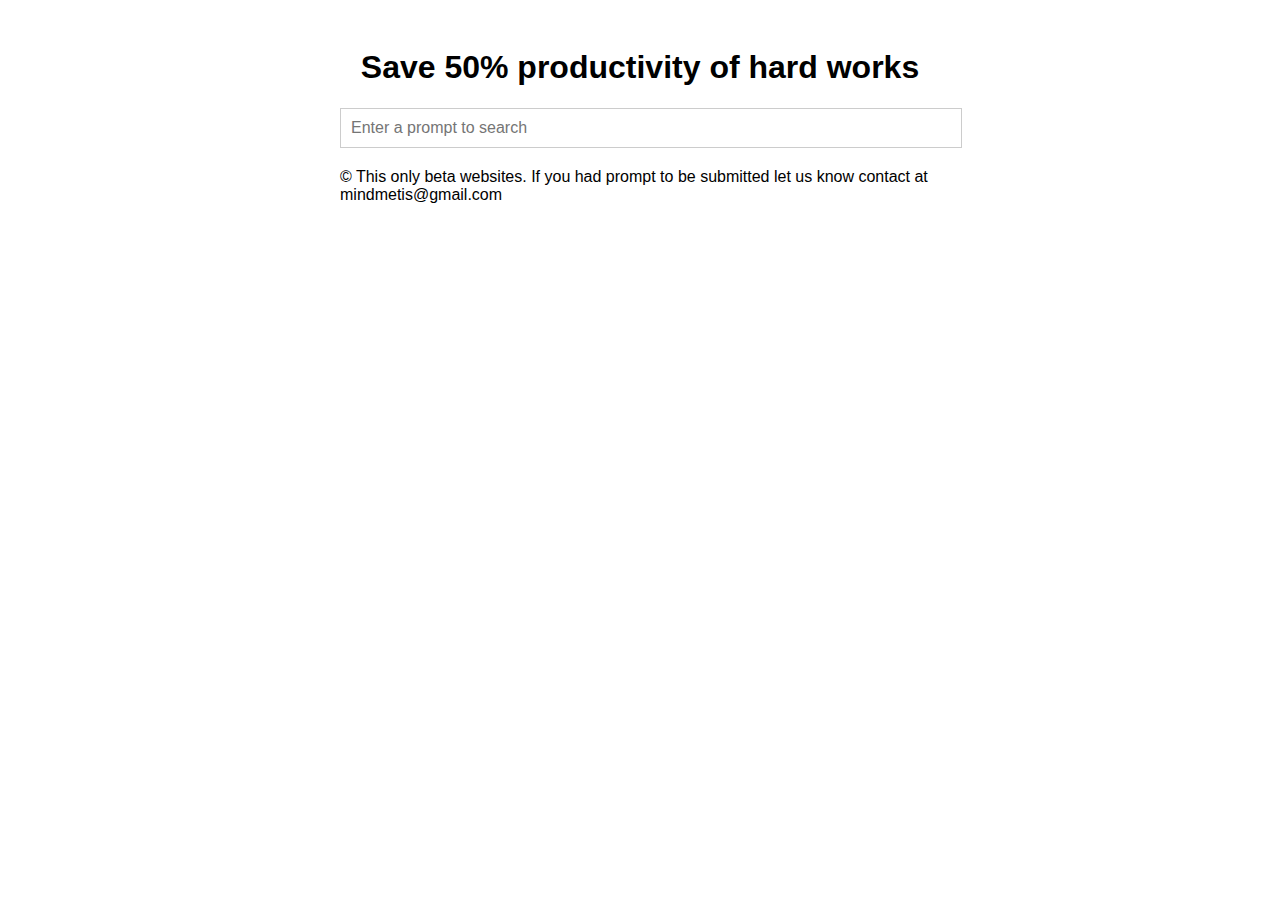
<file: eeee/index.html>
<!DOCTYPE html>
<html>
<head>
    <title>Creative Prompt Finder For You Save 100% Productivity</title>
    <style>
        /* CSS styles */
        body {
            font-family: 'Segoe UI', Tahoma, Geneva, Verdana, sans-serif
        }

        #container {
            max-width: 600px;
            margin: 0 auto;
            padding: 20px;
        }

        h1 {
            text-align: center;
        }

        input[type="text"] {
            width: 100%;
            padding: 10px;
            font-size: 16px;
            border: 1px solid #ccc;
        }

        #results {
            margin-top: 20px;
        }

        .prompt {
            padding: 10px;
            margin-bottom: 10px;
            background-color: #f9f9f9;
            border: 1px solid #ccc;
            cursor: pointer;
        }

        .prompt:hover {
            background-color: #ebebeb;
        }
    </style>
</head>
<body>
    <div id="container">
        <h1>Save 50% productivity of hard works</h1>
        <input type="text" id="searchInput" placeholder="Enter a prompt to search">
        <div id="results"></div>
        <footer>
            <p>&copy; This only beta websites. If you had prompt to be submitted let us know contact at mindmetis@gmail.com</p>
        </footer>
    </div>

    <script>
        // JavaScript code
        // Sample prompt data
        const prompts = [
            "How to make youtube video scripts?",
            "Create amazing web with ChatGPT 3",
        ];

        // Function to filter and display prompts
        function filterPrompts() {
            const searchInput = document.getElementById("searchInput");
            const query = searchInput.value.toLowerCase();
            const resultsDiv = document.getElementById("results");
            resultsDiv.innerHTML = "";

            if (query) {
                const filteredPrompts = prompts.filter(prompt => prompt.toLowerCase().includes(query));
                filteredPrompts.forEach(prompt => {
                    const promptDiv = document.createElement("div");
                    promptDiv.classList.add("prompt");
                    promptDiv.textContent = prompt;
                    promptDiv.addEventListener("click", () => {
                        // Handle click event
                        window.location.href = "prompt-details.html?prompt=" + encodeURIComponent(prompt);
                    });
                    resultsDiv.appendChild(promptDiv);
                });
            }
        }

        // Event listener for search input
        document.getElementById("searchInput").addEventListener("input", filterPrompts);
    </script>
</body>
</html>
</file>
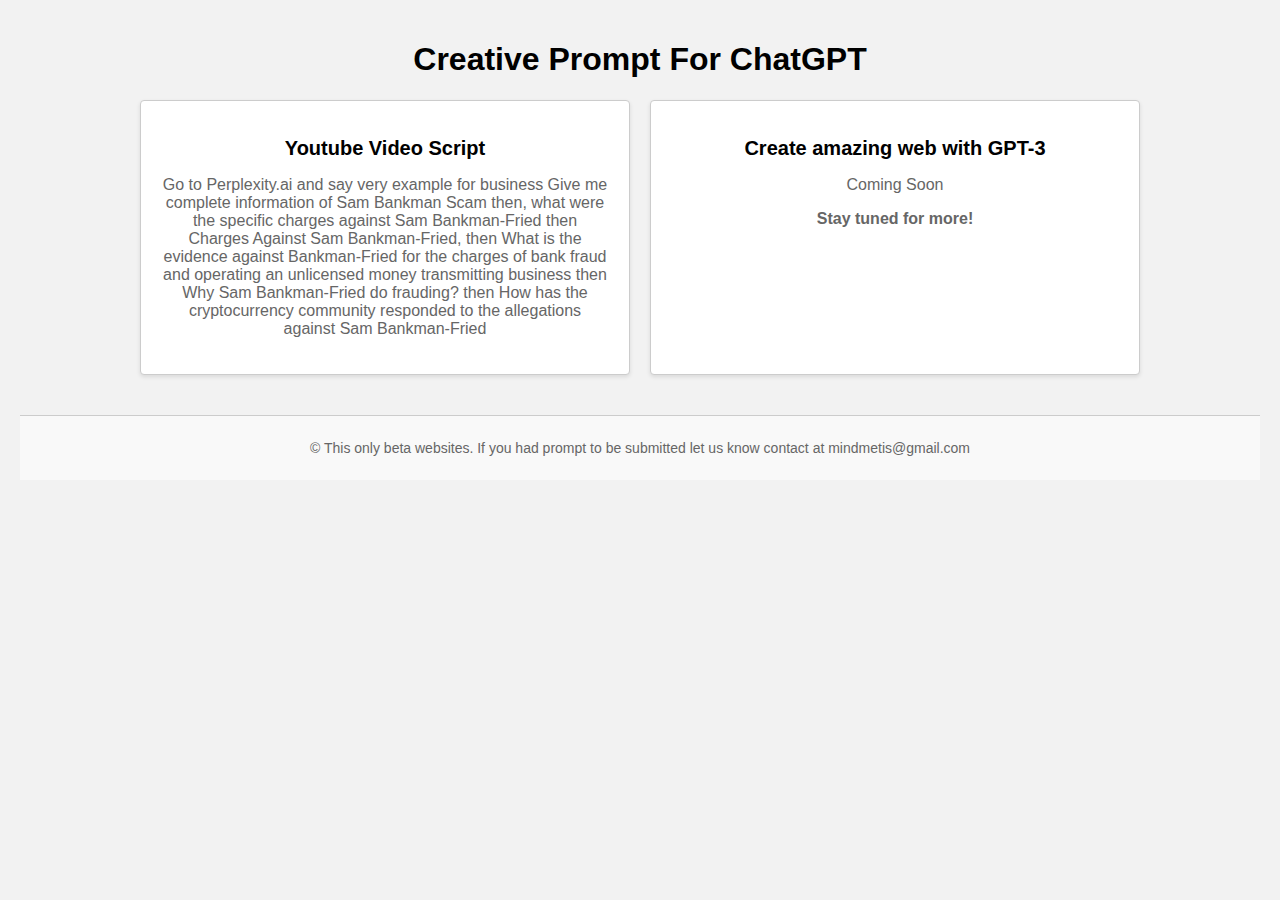
<file: eeee/prompt-details.html>
<!DOCTYPE html>
<html>
<head>
    <title>ChatGPT Prompt Section</title>
    <style>
        /* CSS styles */
        body {
            font-family: 'Segoe UI', Tahoma, Geneva, Verdana, sans-serif;
            background-color: #f2f2f2;
            padding: 20px;
            margin: 0;
        }

        h1 {
            text-align: center;
        }

        .prompt-container {
            display: grid;
            grid-template-columns: repeat(auto-fit, minmax(250px, 1fr));
            grid-gap: 20px;
            max-width: 1000px;
            margin: 0 auto;
        }

        .prompt {
            padding: 20px;
            background-color: #ffffff;
            border: 1px solid #ccc;
            border-radius: 4px;
            box-shadow: 0 2px 4px rgba(0, 0, 0, 0.1);
            text-align: center;
        }

        .prompt h2 {
            font-size: 20px;
            margin-bottom: 10px;
        }

        .prompt p {
            font-size: 16px;
            color: #666666;
        }

        .coming-soon {
            color: #28a745;
            font-weight: bold;
            margin-top: 10px;
        }

        footer {
            text-align: center;
            margin-top: 40px;
            padding: 10px 0;
            background-color: #f9f9f9;
            border-top: 1px solid #ccc;
        }

        footer p {
            font-size: 14px;
            color: #666666;
        }
    </style>
</head>
<body>
    <h1>Creative Prompt For ChatGPT</h1>
    <div class="prompt-container">
        <div class="prompt">
            <h2>Youtube Video Script</h2>
            <p>Go to Perplexity.ai and say very example for business Give me complete information of Sam Bankman Scam then, what were the specific charges against Sam Bankman-Fried then Charges Against Sam Bankman-Fried, then What is the evidence against Bankman-Fried for the charges of bank fraud and operating an unlicensed money transmitting business then Why Sam Bankman-Fried do frauding? then How has the cryptocurrency community responded to the allegations against Sam Bankman-Fried</p>
        </div>
        <div class="prompt">
            <h2>Create amazing web with GPT-3</h2>
            <p>Coming Soon</p>
            <p class="coming-soon">Stay tuned for more!</p>
        </div>
        <!-- Add more prompts here -->
    </div>

    <footer>
        <p>&copy; This only beta websites. If you had prompt to be submitted let us know contact at mindmetis@gmail.com</p>
    </footer>
</body>
</html>
</file>
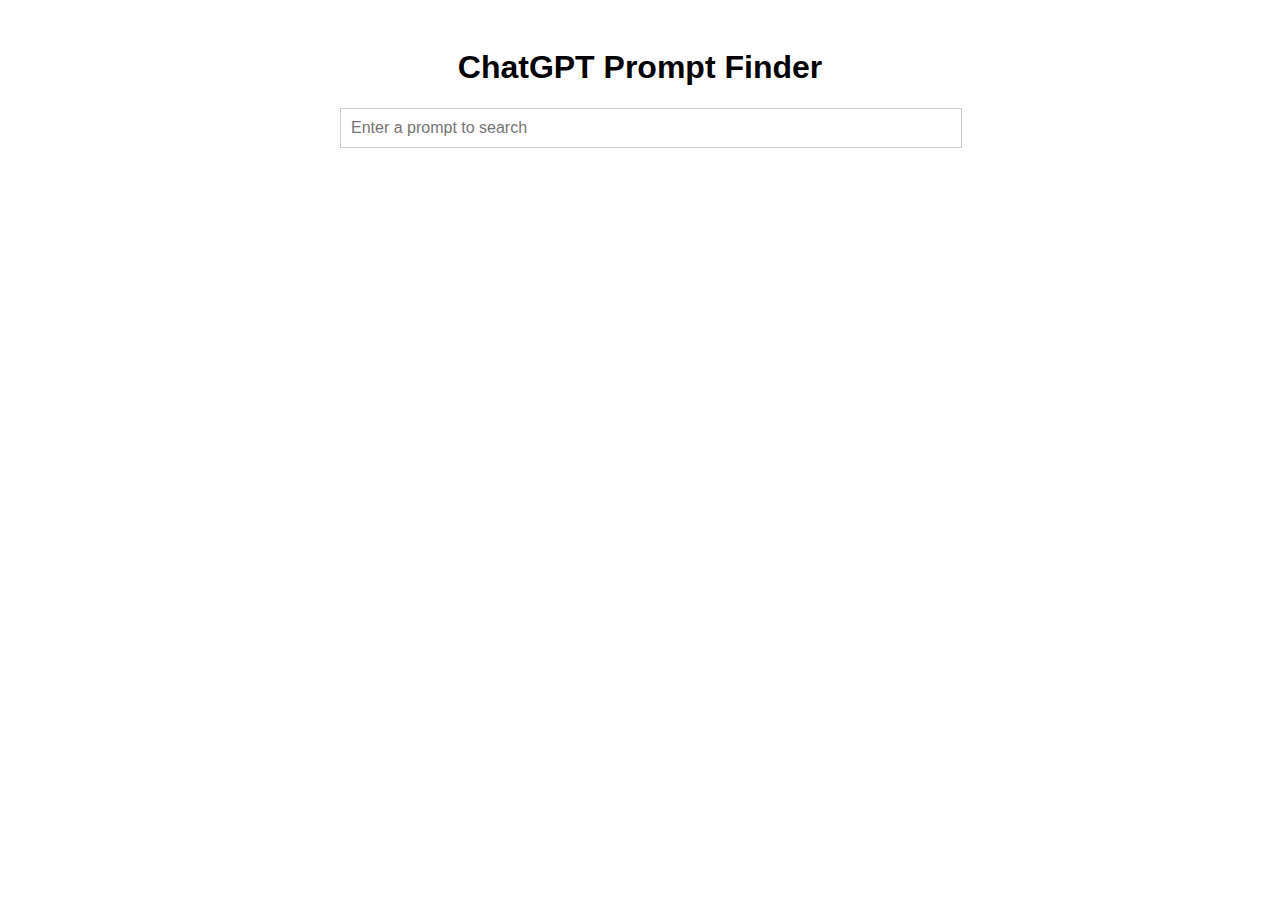
<file: eeee/source-code.html>
<!DOCTYPE html>
<html>
<head>
    <title>ChatGPT Prompt Finder</title>
    <style>
        /* CSS styles */
        body {
            font-family: 'Segoe UI', Tahoma, Geneva, Verdana, sans-serif
        }

        #container {
            max-width: 600px;
            margin: 0 auto;
            padding: 20px;
        }

        h1 {
            text-align: center;
        }

        input[type="text"] {
            width: 100%;
            padding: 10px;
            font-size: 16px;
            border: 1px solid #ccc;
        }

        #results {
            margin-top: 20px;
        }

        .prompt {
            padding: 10px;
            margin-bottom: 10px;
            background-color: #f9f9f9;
            border: 1px solid #ccc;
            cursor: pointer;
        }

        .prompt:hover {
            background-color: #ebebeb;
        }
    </style>
</head>
<body>
    <div id="container">
        <h1>ChatGPT Prompt Finder</h1>
        <input type="text" id="searchInput" placeholder="Enter a prompt to search">
        <div id="results"></div>
    </div>

    <script>
        // JavaScript code
        // Sample prompt data
        const prompts = [
            "How to make youtube video scripts?",
            "Create amazing web with ChatGPT 3",
        ];

        // Function to filter and display prompts
        function filterPrompts() {
            const searchInput = document.getElementById("searchInput");
            const query = searchInput.value.toLowerCase();
            const resultsDiv = document.getElementById("results");
            resultsDiv.innerHTML = "";

            if (query) {
                const filteredPrompts = prompts.filter(prompt => prompt.toLowerCase().includes(query));
                filteredPrompts.forEach(prompt => {
                    const promptDiv = document.createElement("div");
                    promptDiv.classList.add("prompt");
                    promptDiv.textContent = prompt;
                    promptDiv.addEventListener("click", () => {
                        // Handle click event
                        window.location.href = "prompt-details.html?prompt=" + encodeURIComponent(prompt);
                    });
                    resultsDiv.appendChild(promptDiv);
                });
            }
        }

        // Event listener for search input
        document.getElementById("searchInput").addEventListener("input", filterPrompts);
    </script>
</body>
</html>
</file>
